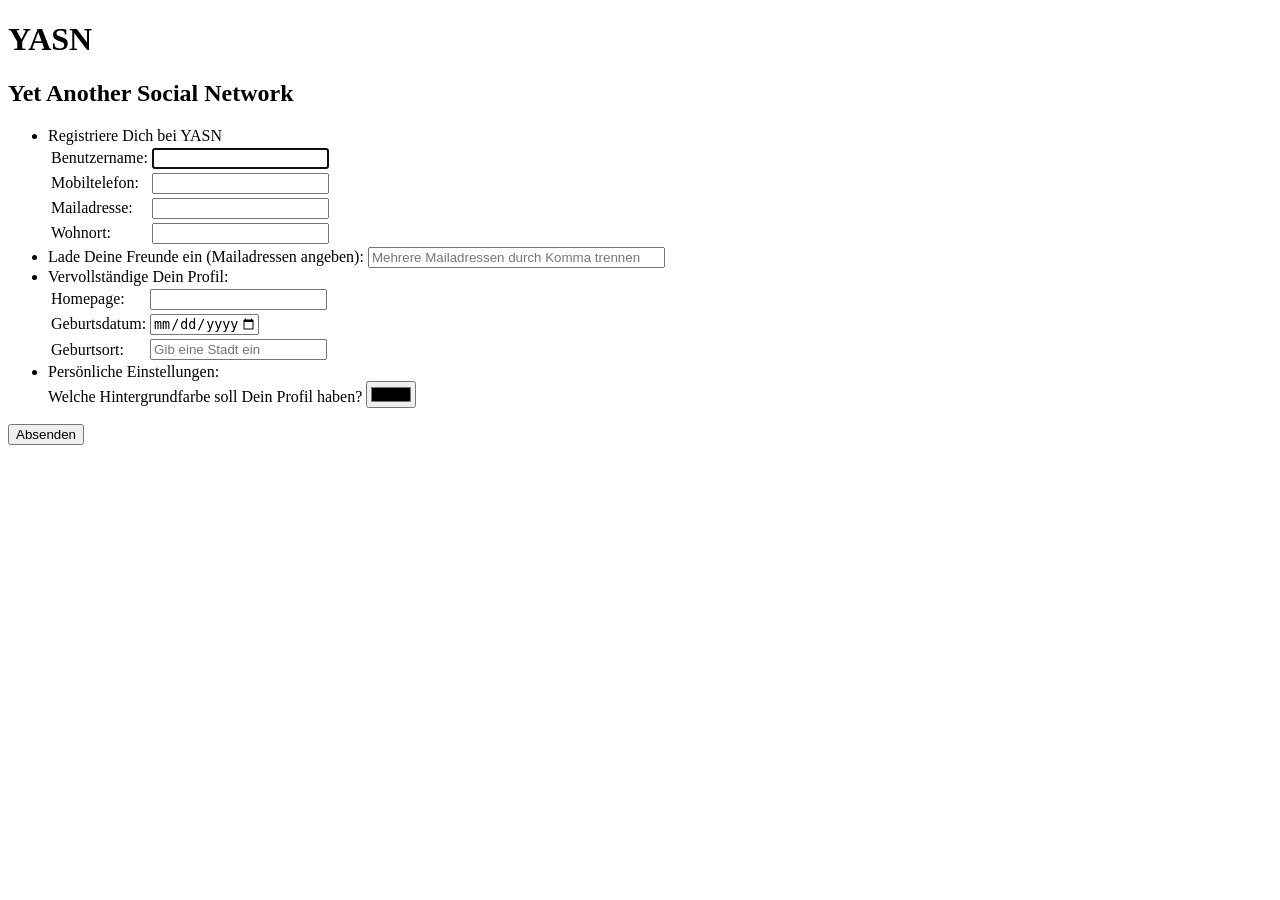
<file: yasn/v01/index.html>
<!DOCTYPE html>
<html lang="en">
  <head>
    <head>
      <title>chapter02/example05.html</title>
      <meta charset="UTF-8">
  </head>
  </head>
  <body>
    <h1>YASN</h1>
    <h2>Yet Another Social Network</h2>
    <form action="zielseite.html" method="post" name="mein-formular">
        <ul>
            <li>Registriere Dich bei YASN
                <table>
                    <tr><td>Benutzername:<td><input name="username" type="text" size="20" maxlength="20" required autofocus>
                    <tr><td>Mobiltelefon:<td><input type="tel" name="telefon" required="required">
                    <tr><td>Mailadresse:<td><input type="email" name="mailadresse" required="required">
                    <tr><td>Wohnort:<td><input type="text" name="wohnort" list="cities">
                                            <datalist id="cities">
                                                <select>
                                                    <option value="Hamburg">Hamburg</option>
                                                    <option value="Hannover">Hannover</option>
                                                    <option value="Bochum">Bochum</option>
                                                    <option value="Berlin">Berlin</option>
                                                    <option value="München">München</option>
                                                </select>
                                            </datalist>
                </table>
            </li>
            <li>Lade Deine Freunde ein (Mailadressen angeben):
                <input type="email" placeholder="Mehrere Mailadressen durch Komma trennen" size="35" name="mailadressen" multiple>
            </li>
            <li>Vervollständige Dein Profil:
                <table>
                    <tr><td>Homepage:<td><input type="url" name="homepage">
                    <tr><td>Geburtsdatum:<td><input type="date" name="geburtstag" max="1998-10-01" min="1900-01-01">
                    <tr><td>Geburtsort:<td><input type="text" placeholder="Gib eine Stadt ein">
                </table>
            </li>
            <li>
            Persönliche Einstellungen:<br>
            Welche Hintergrundfarbe soll Dein Profil haben?
            <input type="color" name="hintergrundfarbe">
            </li>
        </ul>
        <input type="submit" value="Absenden">
    </form>
</body>
</html>
</file>
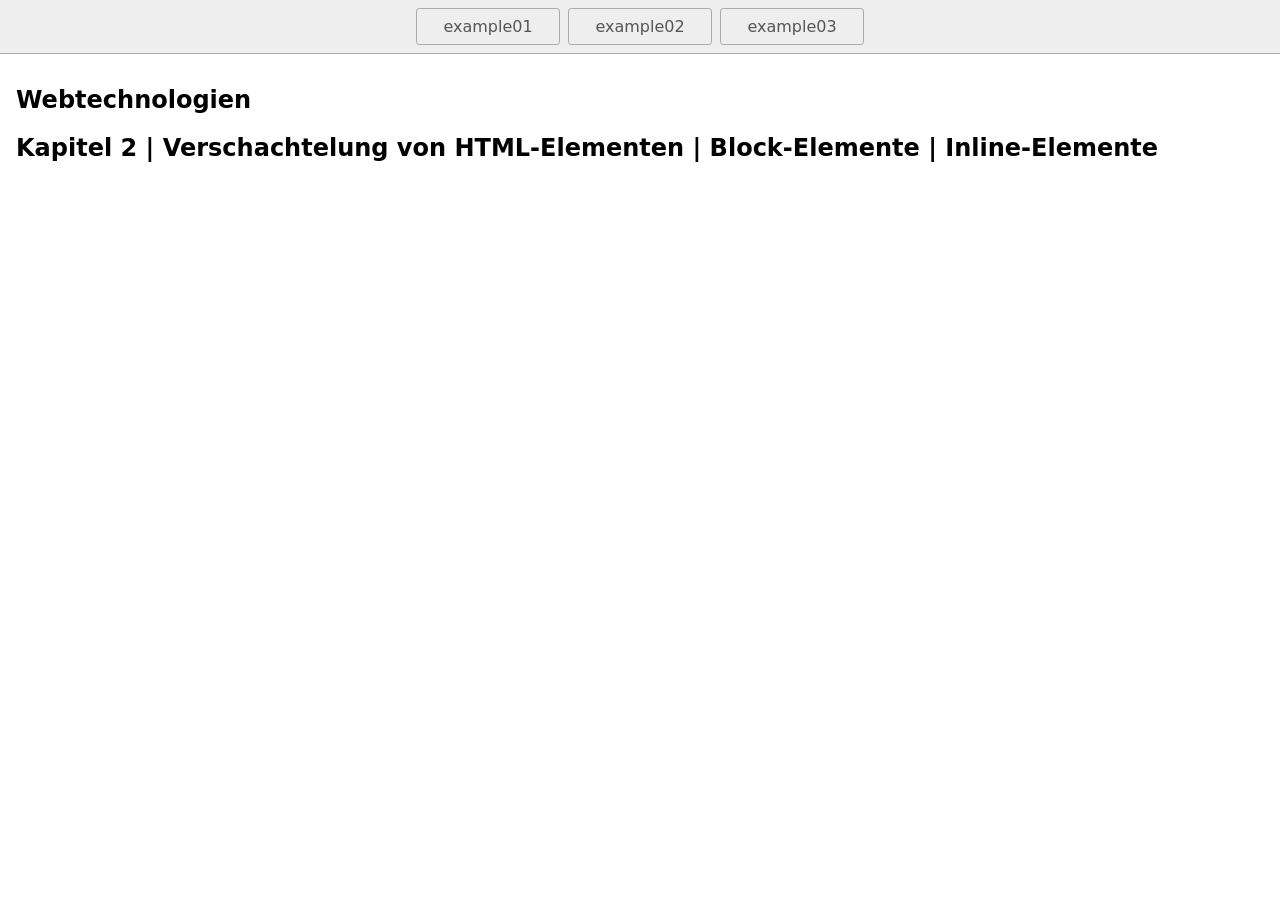
<file: snippets/chapter02/embeddings-block-inline/index.html>
<!DOCTYPE html>
<html lang="en">
  <head>
    <title>/chapter02/verschachtelung-block-inline/index.html</title>
    <meta charset="UTF-8" />
    <meta name="viewport" content="width=device-width" />
    <link rel="stylesheet" href="styles.css" />
    <script type="module" src="script.js"></script>
  </head>
  <body>
    <nav>
      <a href="example01.html">example01</a>
      <a href="example02.html">example02</a>
      <a href="example03.html">example03</a>
    </nav>
    <main>
      <h1>Webtechnologien</h1>
      <h2>Kapitel 2 | Verschachtelung von HTML-Elementen | Block-Elemente | Inline-Elemente</h2>
    </main>
  </body>
</html>
</file>
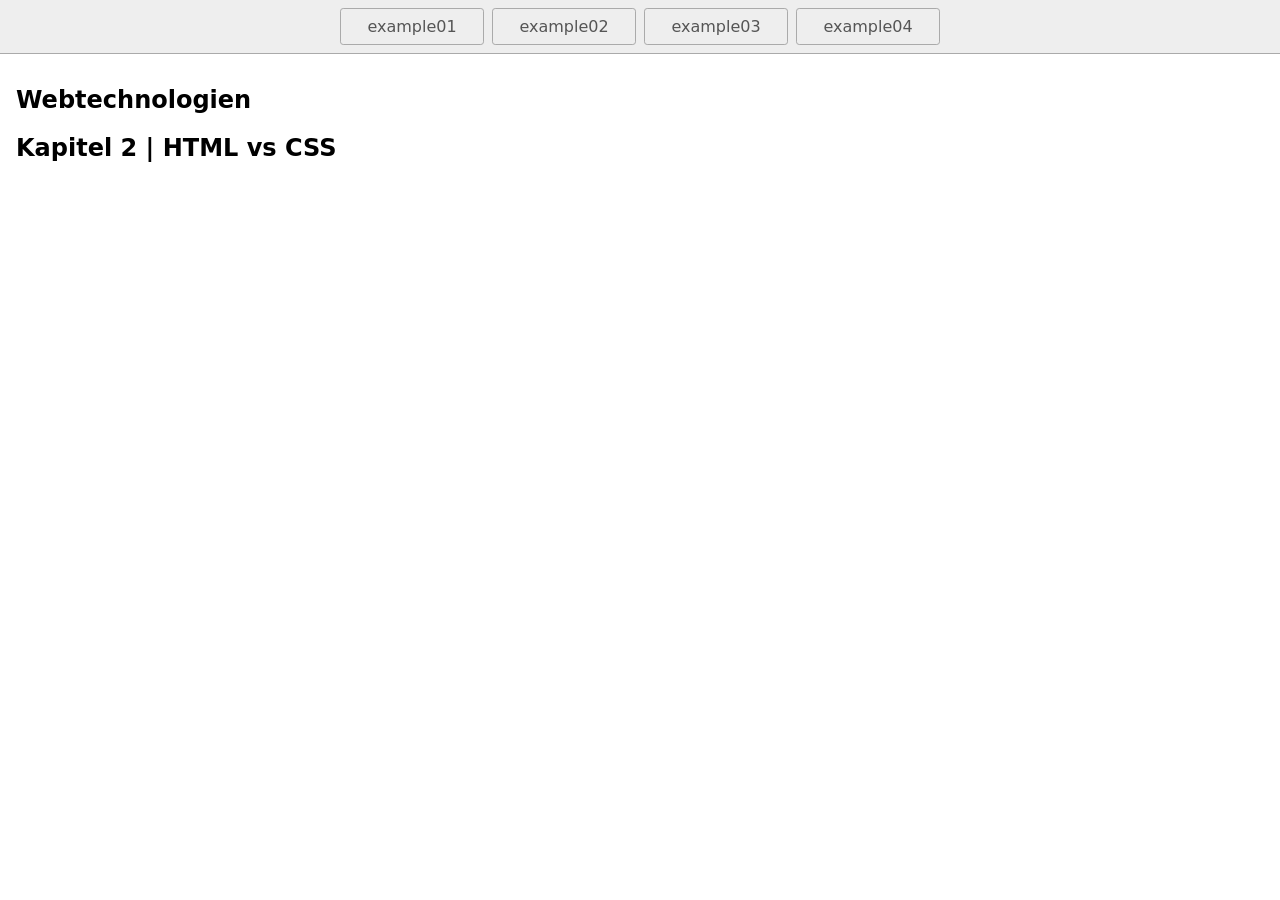
<file: snippets/chapter02/html-vs-css/index.html>
<!DOCTYPE html>
<html lang="en">
  <head>
    <title>/chapter02/html-vs-css/index.html</title>
    <meta charset="UTF-8" />
    <meta name="viewport" content="width=device-width" />
    <link rel="stylesheet" href="styles.css" />
    <script type="module" src="script.js"></script>
  </head>
  <body>
    <nav>
      <a href="example01.html">example01</a>
      <a href="example02.html">example02</a>
      <a href="example03.html">example03</a>
      <a href="example04.html">example04</a>
    </nav>
    <main>
      <h1>Webtechnologien</h1>
      <h2>Kapitel 2 | HTML vs CSS</h2>
    </main>
  </body>
</html>
</file>
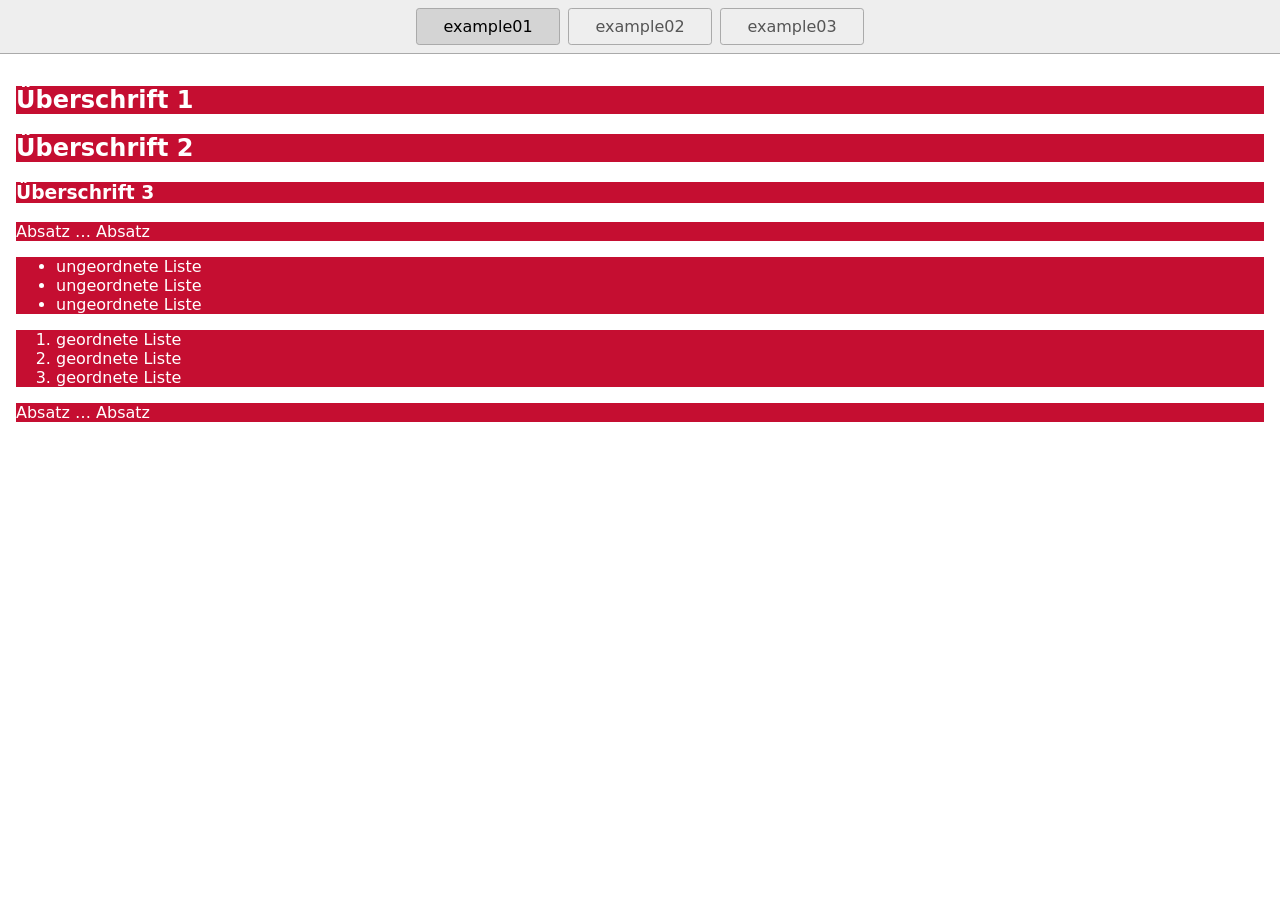
<file: snippets/chapter02/embeddings-block-inline/example01.html>
<!DOCTYPE html>
<html lang="en">
  <head>
    <title>/chapter02/verschachtelung-block-inline/example01.html</title>
    <meta charset="UTF-8" />
    <meta name="viewport" content="width=device-width" />
    <link rel="stylesheet" href="styles.css" />
    <link rel="stylesheet" href="customstyles.css" />
    <script type="module" src="script.js"></script>
  </head>
  <body>
    <nav>
      <a href="example01.html" aria-current="page">example01</a>
      <a href="example02.html">example02</a>
      <a href="example03.html">example03</a>
    </nav>
    <main>
      <h1>Überschrift 1</h1>
      <h2>Überschrift 2</h2>
      <h3>Überschrift 3</h3>
      <p>Absatz … Absatz</p>
      <ul>
        <li>ungeordnete Liste</li>
        <li>ungeordnete Liste</li>
        <li>ungeordnete Liste</li>
      </ul>
      <ol>
        <li>geordnete Liste</li>
        <li>geordnete Liste</li>
        <li>geordnete Liste</li>
      </ol>
      <p>Absatz … Absatz</p>
    </main>
  </body>
</html>
</file>
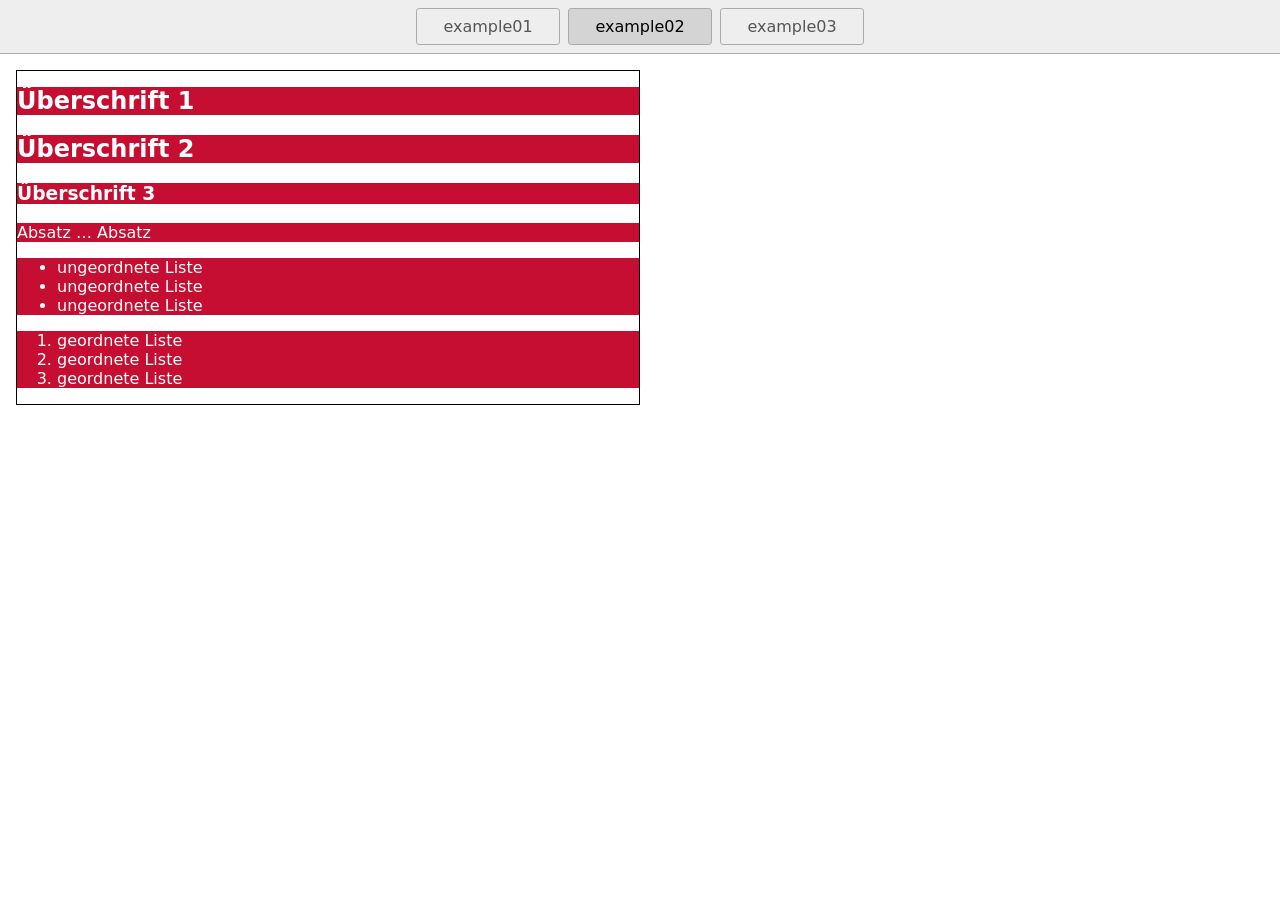
<file: snippets/chapter02/embeddings-block-inline/example02.html>
<!DOCTYPE html>
<html lang="en">
  <head>
    <title>/chapter02/verschachtelung-block-inline/example02.html</title>
    <meta charset="UTF-8" />
    <meta name="viewport" content="width=device-width" />
    <link rel="stylesheet" href="styles.css" />
    <link rel="stylesheet" href="customstyles.css" />
    <script type="module" src="script.js"></script>
  </head>
  <body>
    <nav>
      <a href="example01.html">example01</a>
      <a href="example02.html" aria-current="page">example02</a>
      <a href="example03.html">example03</a>
    </nav>
    <main>
      <div>
        <h1>Überschrift 1</h1>
        <h2>Überschrift 2</h2>
        <h3>Überschrift 3</h3>
        <p>Absatz … Absatz</p>
        <ul>
          <li>ungeordnete Liste</li>
          <li>ungeordnete Liste</li>
          <li>ungeordnete Liste</li>
        </ul>
        <ol>
          <li>geordnete Liste</li>
          <li>geordnete Liste</li>
          <li>geordnete Liste</li>
        </ol>
      </div>
    </main>
  </body>
</html>
</file>
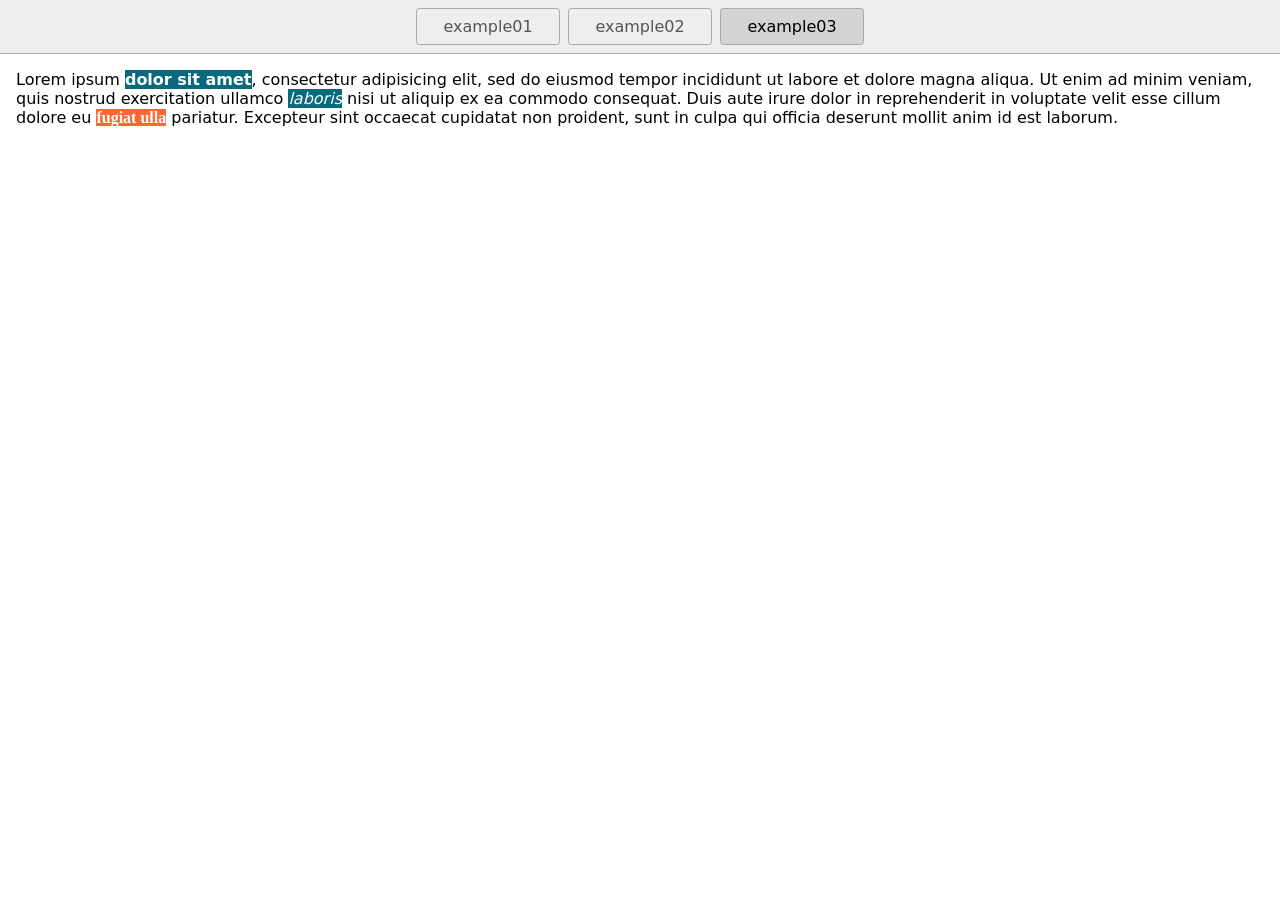
<file: snippets/chapter02/embeddings-block-inline/example03.html>
<!DOCTYPE html>
<html lang="en">
  <head>
    <title>/chapter02/verschachtelung-block-inline/example02.html</title>
    <meta charset="UTF-8" />
    <meta name="viewport" content="width=device-width" />
    <link rel="stylesheet" href="styles.css" />
    <link rel="stylesheet" href="customstyles.css" />
    <script type="module" src="script.js"></script>
  </head>
  <body>
    <nav>
      <a href="example01.html">example01</a>
      <a href="example02.html">example02</a>
      <a href="example03.html" aria-current="page">example03</a>
    </nav>
    <main>
      Lorem ipsum <strong>dolor sit amet</strong>, consectetur adipisicing elit,
      sed do eiusmod tempor incididunt ut labore et dolore magna aliqua. Ut enim
      ad minim veniam, quis nostrud exercitation ullamco <em>laboris</em> nisi
      ut aliquip ex ea commodo consequat. Duis aute irure dolor in reprehenderit
      in voluptate velit esse cillum dolore eu
      <span>fugiat ulla</span> pariatur. Excepteur sint occaecat cupidatat non
      proident, sunt in culpa qui officia deserunt mollit anim id est laborum.
    </main>
  </body>
</html>
</file>
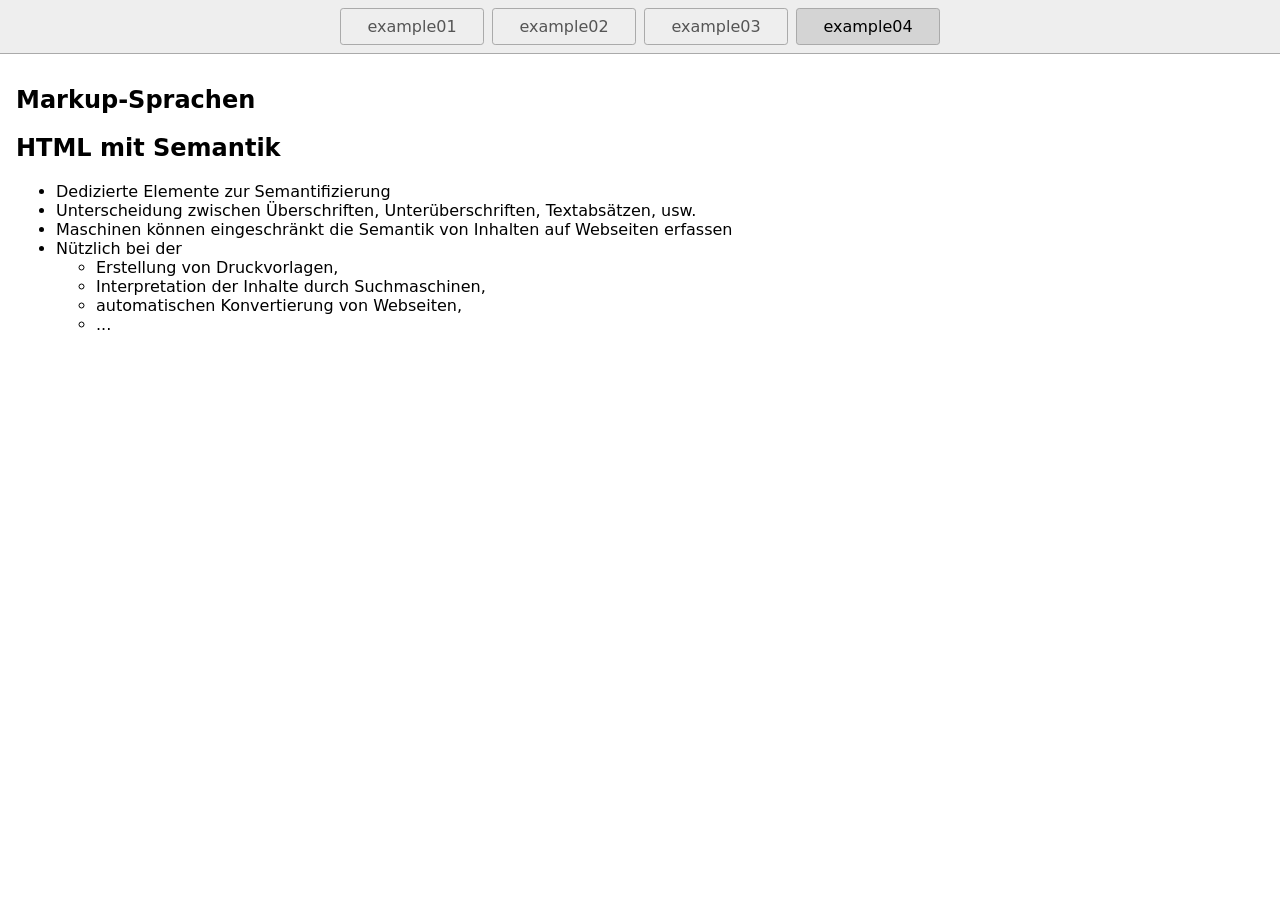
<file: snippets/chapter02/html-vs-css/example04.html>
<!DOCTYPE html>
<html lang="en">
  <head>
    <title>/chapter02/html-vs-css/example04.html</title>
    <meta charset="UTF-8" />
    <meta name="viewport" content="width=device-width" />
    <link rel="stylesheet" href="styles.css" />
    <script type="module" src="script.js"></script>
  </head>
  <body>
    <nav>
      <a href="/example01.html">example01</a>
      <a href="/example02.html">example02</a>
      <a href="/example03.html">example03</a>
      <a href="/example04.html" aria-current=page>example04</a>
    </nav>
    <main>
      <h1>Markup-Sprachen</h1>
      <h2>HTML mit Semantik</h2>

      <ul>
        <li>Dedizierte Elemente zur Semantifizierung</li>
        <li>
          Unterscheidung zwischen Überschriften, Unterüberschriften,
          Textabsätzen, usw.
        </li>
        <li>
          Maschinen können eingeschränkt die Semantik von Inhalten auf Webseiten
          erfassen
        </li>
        <li>
          Nützlich bei der
          <ul>
            <li>Erstellung von Druckvorlagen,</li>
            <li>Interpretation der Inhalte durch Suchmaschinen,</li>
            <li>automatischen Konvertierung von Webseiten,</li>
            <li>...</li>
          </ul>
        </li>
      </ul>
    </main>
  </body>
</html>
</file>
<file: snippets/chapter02/embeddings-block-inline/styles.css>
* {
  box-sizing: border-box;
}

body {
  margin: 0;
  font-family: system-ui, sans-serif;
  color: black;
  background-color: white;
}

nav {
  display: flex;
  flex-wrap: wrap;
  align-items: center;
  justify-content: center;
  padding: 0.5rem;
  gap: 0.5rem;
  border-bottom: solid 1px #aaa;
  background-color: #eee;
}

nav a {
  display: inline-block;
  min-width: 9rem;
  padding: 0.5rem;
  border-radius: 0.2rem;
  border: solid 1px #aaa;
  text-align: center;
  text-decoration: none;
  color: #555;
}

nav a[aria-current='page'] {
  color: #000;
  background-color: #d4d4d4;
}

main {
  padding: 1rem;
}

h1 {
  font-weight: bold;
  font-size: 1.5rem;
}
</file>
<file: snippets/chapter02/html-vs-css/styles.css>
* {
  box-sizing: border-box;
}

body {
  margin: 0;
  font-family: system-ui, sans-serif;
  color: black;
  background-color: white;
}

nav {
  display: flex;
  flex-wrap: wrap;
  align-items: center;
  justify-content: center;
  padding: 0.5rem;
  gap: 0.5rem;
  border-bottom: solid 1px #aaa;
  background-color: #eee;
}

nav a {
  display: inline-block;
  min-width: 9rem;
  padding: 0.5rem;
  border-radius: 0.2rem;
  border: solid 1px #aaa;
  text-align: center;
  text-decoration: none;
  color: #555;
}

nav a[aria-current='page'] {
  color: #000;
  background-color: #d4d4d4;
}

main {
  padding: 1rem;
}

h1 {
  font-weight: bold;
  font-size: 1.5rem;
}
</file>
<file: snippets/chapter02/embeddings-block-inline/customstyles.css>
h1, h2, h3, p, ul, ol {
  background-color: #c50e31;
  color: white;
}

div {
  border: 1px solid black;
  width: 50%;
}

em, strong {
  background-color: #096a7d;
  color: white;
}

span {
  background-color: #F63;
  color: white;
  font-family:Georgia, "Times New Roman", Times, serif;
  font-weight: bold;
}
</file>
